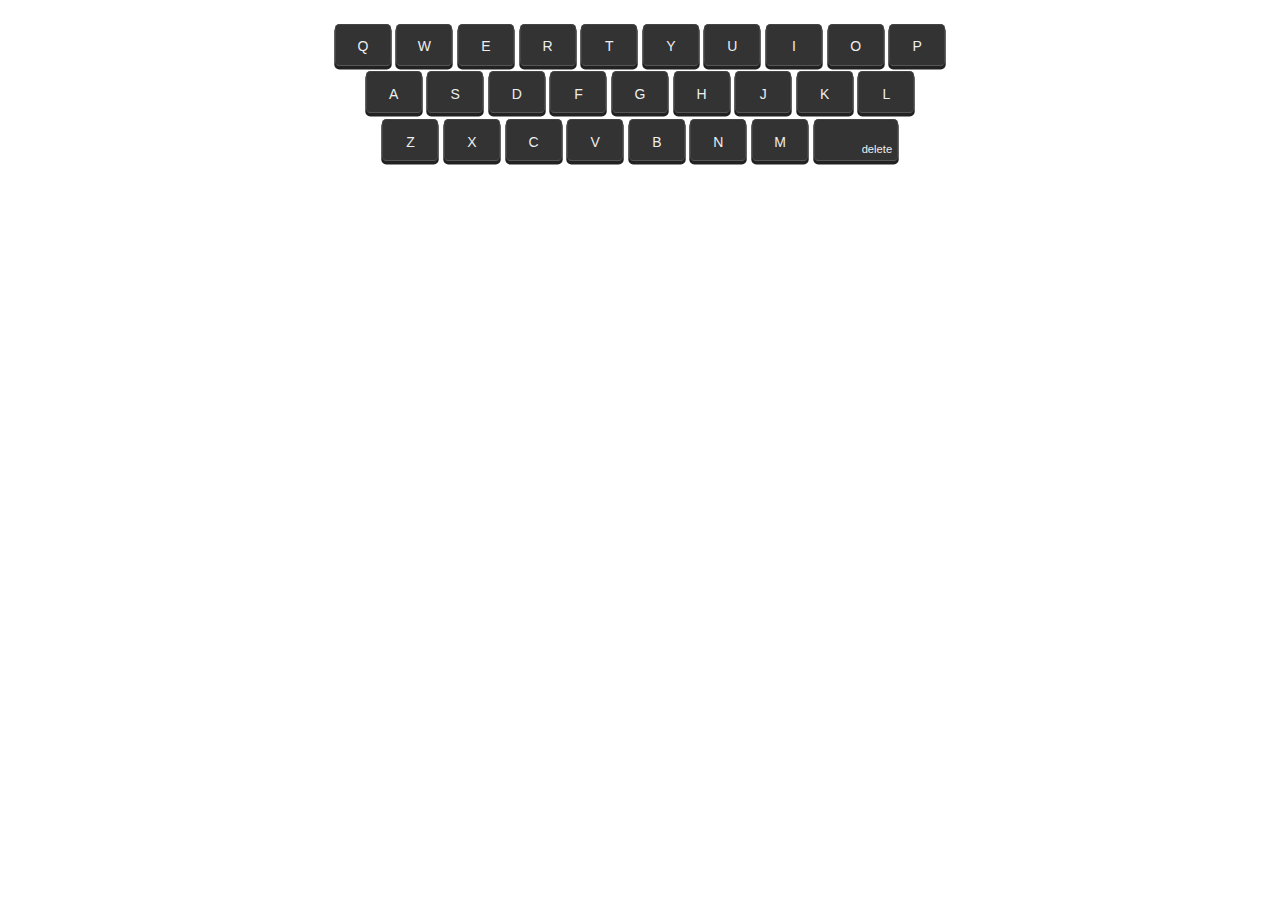
<file: keyboard.html>
<!DOCTYPE html>
<html lang="en">

<head>
    <meta charset="UTF-8">
    <meta http-equiv="X-UA-Compatible" content="IE=edge">
    <meta name="viewport" content="width=device-width, initial-scale=1.0">
    <title>Document</title>
    <link rel="stylesheet" href="./assets/keyboard.css">
</head>

<body>
    <div class="keyboard">
        <div class="keyboard__row">
            <div class="key--letter" data-char="Q">Q</div>
            <div class="key--letter" data-char="W">W</div>
            <div class="key--letter" data-char="E">E</div>
            <div class="key--letter" data-char="R">R</div>
            <div class="key--letter" data-char="T">T</div>
            <div class="key--letter" data-char="Y">Y</div>
            <div class="key--letter" data-char="U">U</div>
            <div class="key--letter" data-char="I">I</div>
            <div class="key--letter" data-char="O">O</div>
            <div class="key--letter" data-char="P">P</div>
        </div>
        <div class="keyboard__row">
            <div class="key--letter" data-char="A">A</div>
            <div class="key--letter" data-char="S">S</div>
            <div class="key--letter" data-char="D">D</div>
            <div class="key--letter" data-char="F">F</div>
            <div class="key--letter" data-char="G">G</div>
            <div class="key--letter" data-char="H">H</div>
            <div class="key--letter" data-char="J">J</div>
            <div class="key--letter" data-char="K">K</div>
            <div class="key--letter" data-char="L">L</div>
        </div>
        <div class="keyboard__row">
            <div class="key--letter" data-char="Z">Z</div>
            <div class="key--letter" data-char="X">X</div>
            <div class="key--letter" data-char="C">C</div>
            <div class="key--letter" data-char="V">V</div>
            <div class="key--letter" data-char="B">B</div>
            <div class="key--letter" data-char="N">N</div>
            <div class="key--letter" data-char="M">M</div>
            <div class="key--bottom-right key--word key--w4" data-char="backspace">
                <span>delete</span>
            </div>
        </div>
    </div>
</body>

</html>
</file>
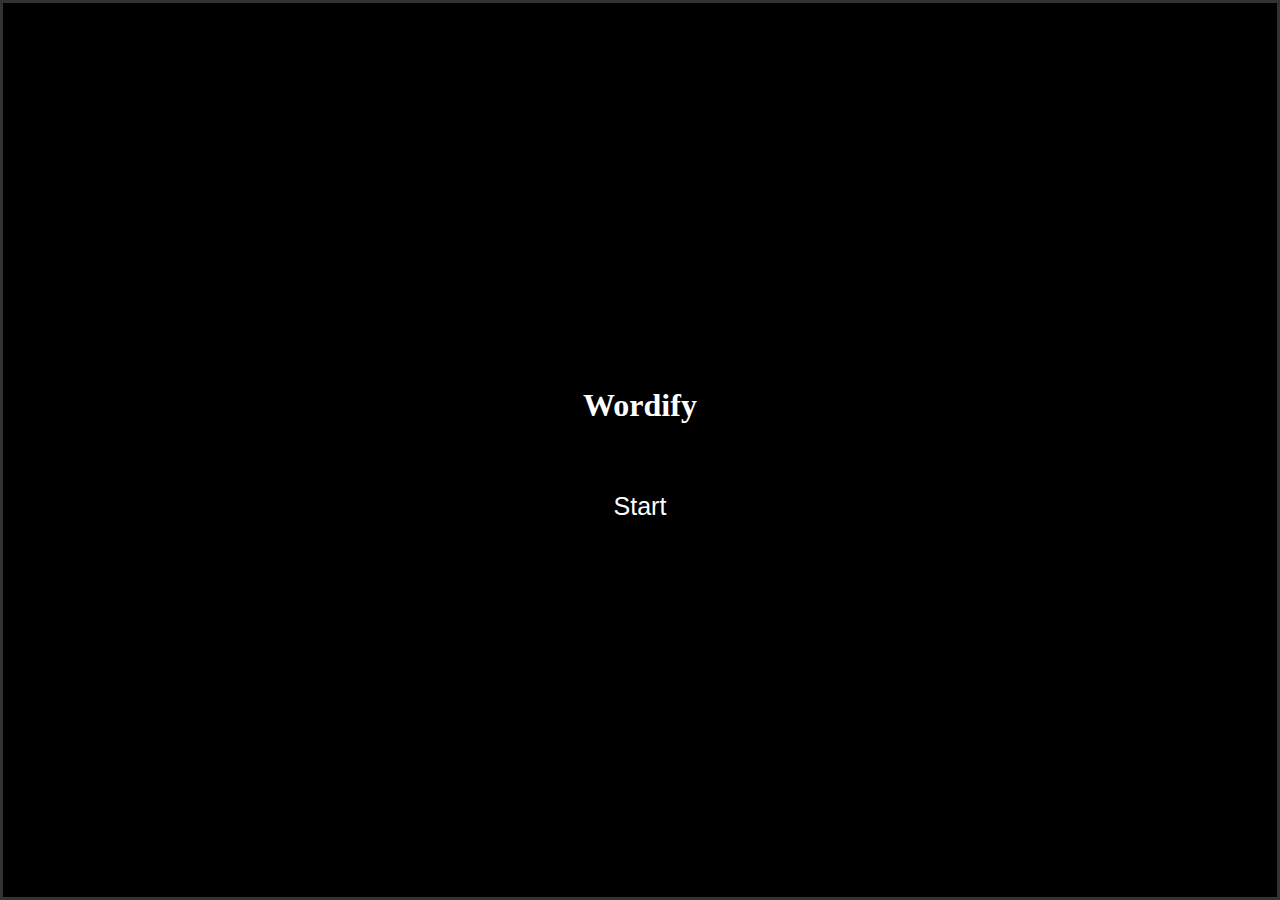
<file: openingpage.html>
<!DOCTYPE html>
<html lang="en">
<head>
    <meta charset="UTF-8">
    <meta http-equiv="X-UA-Compatible" content="IE=edge">
    <meta name="viewport" content="width=device-width, initial-scale=1.0">
    <title>Document</title>
    <link href="./assets/openingpage.css" type="text/css" rel="stylesheet">
</head>
<body>
    <div class="start-container">
        <h1 class="start-head">
            Wordify
        </h1>
        <button class="button-start">
            Start
        </button>
    </div>
</body>
</html>
</file>
<file: assets/keyboard.css>
.keyboard {
    text-align: center;
    font-size: 14px;
    font-family: sans-serif;
    display: flex;
    flex-direction: column;
    align-items: center;
    justify-content: center;
    padding: 10px;
}

.keyboard__row {
    display: inline-block;
    height: 3em;
    margin: 0.2em;
}

.keyboard__row > * {
    position: relative;
    background: #333;
    text-align: center;
    color: #eee;
    float: left;
    border-radius: 0.3em;
    margin: 0.2em;
    padding: 0.2em;
    width: 4em;
    height: 100%;
    box-sizing: border-box;
    cursor: pointer;
    -webkit-user-select: none;
    border: 1px solid #444;
    box-shadow: 0 0.2em 0 0.05em #222;
    border-bottom-color: #555;
}

.keyboard__row > div[data-pressed],
.keyboard__row > div:active {
    background: #2a2a2a;
    color: #aaa;
    position: relative;
    top: 0.2em;
    box-shadow: 0 0 0 0.05em black;
}

.key--w4 {
    width: 6em;
}

.key--letter {
    line-height: 2.8em;
}

.key--bottom-right > * {
    position: absolute;
    text-align: right;
    bottom: 0.4em;
    right: 0.4em;
}

.key--word > * {
    font-size: 0.8em;
}
  
@media only screen and (min-width: 320px) and (max-width:378px) {
    .key--letter {
        width: 1.5em;
    }
}
  
@media only screen and (min-width: 378px) and (max-width:450px) {
    .key--letter {
        width: 2em;
    }
}
@media only screen and (min-width: 451px) and (max-width:515px) {
    .key--letter {
        width: 2.5em;
    }
}
@media only screen and (min-width: 516px) and (max-width:594px) {
    .key--letter {
        width: 3em;
    }
}

@media only screen and (min-width: 595px) and (max-width:768px) {
    .key--letter {
        width: 3.5em;
    }
}
</file>
<file: assets/openingpage.css>
* {
    margin: 0;
    box-sizing: border-box;
    background-color: #000;
    color: #fff;
}

.start-container, .stop-container {
    height:100vh;
    padding-top: 30px;
    width: auto;
    border: 3px solid #333;
    display: flex;
    flex-direction: column;
    justify-content: center;
    align-items: center;
    gap: 5vh;
}

.open-head {
    font-family: 'Gill Sans', 'Gill Sans MT', Calibri, 'Trebuchet MS', sans-serif;
    font-size: 15vh;
}

.button-start {
    height: 75px;
    width: 250px;
    border-radius: 25px;
    border: none;
    padding: 15px;
    font-size: 25px;
    text-align: center;
    text-decoration: none;
    animation: glowing 1500ms infinite;
}

@keyframes glowing {
    0%{
        background-color: #B20000;
        box-shadow: 0 0 3px #B20000;
    }

    50%{
        background-color: #FF0000;
        box-shadow: 0 0 40px #FF0000;
    }

    
    100%{
        background-color: #B20000;
        box-shadow: 0 0 3px #B20000;
    }
}
</file>
